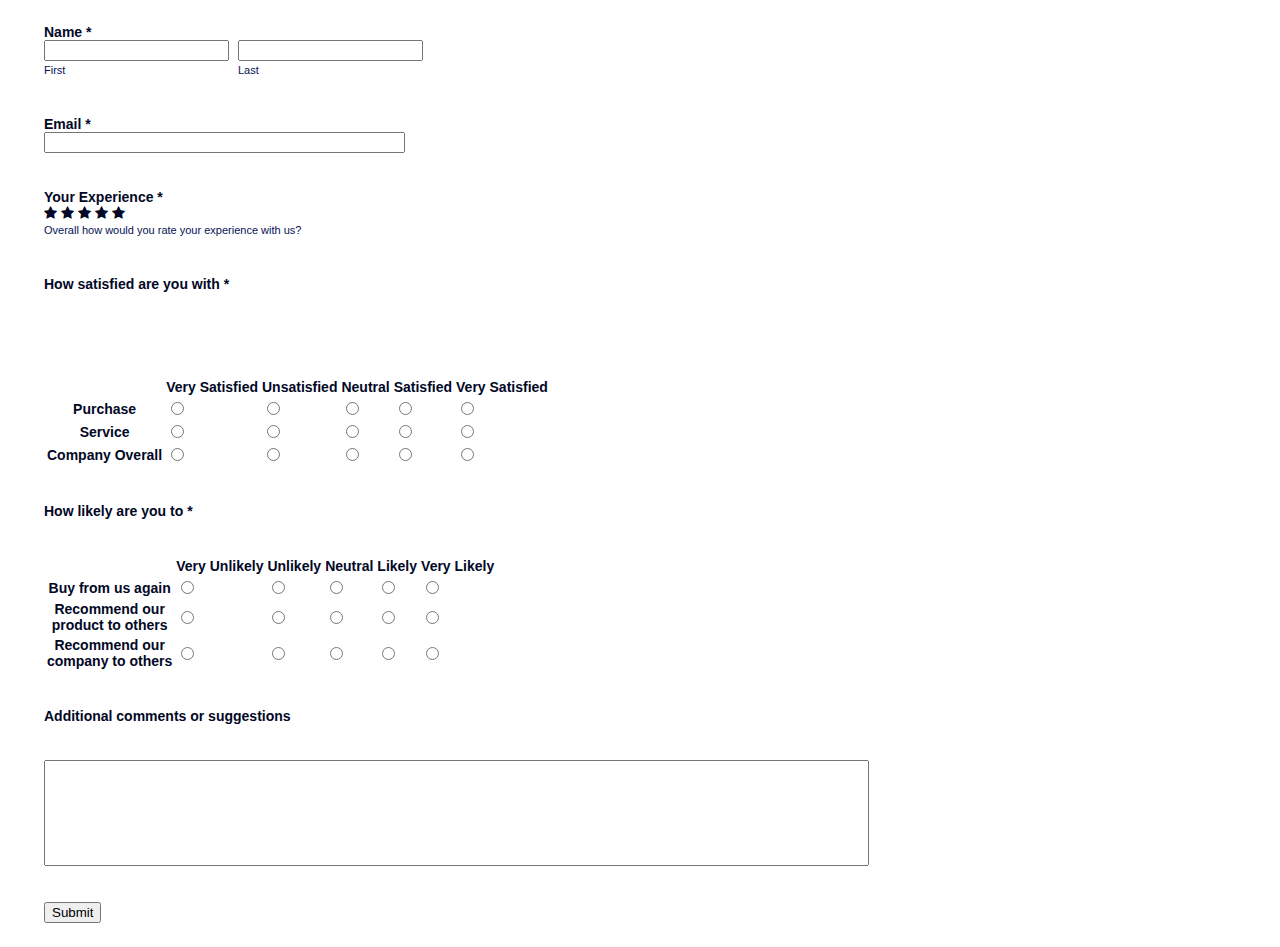
<file: Survey Form/index.html>
<!DOCTYPE html>
<html lang="en">
    <head>
        <meta charset="UTF-8">
        <meta http-equiv="X-UA-Compatible" content="IE=edge">
        <meta name="viewport" content="width=device-width, initial-scale=1.0">
        <title>Document</title>
        <link rel="stylesheet" href="https://cdn.jsdelivr.net/npm/bootstrap@4.6.1/dist/css/bootstrap.min.css"
            integrity="sha384-zCbKRCUGaJDkqS1kPbPd7TveP5iyJE0EjAuZQTgFLD2ylzuqKfdKlfG/eSrtxUkn" crossorigin="anonymous">
        <link rel="stylesheet" href="https://cdnjs.cloudflare.com/ajax/libs/font-awesome/4.7.0/css/font-awesome.min.css"
            integrity="sha512-SfTiTlX6kk+qitfevl/7LibUOeJWlt9rbyDn92a1DqWOw9vWG2MFoays0sgObmWazO5BQPiFucnnEAjpAB+/Sw=="
            crossorigin="anonymous" referrerpolicy="no-referrer" />
        <link rel="stylesheet" href="index.css" 
    </head>
    <body>
        <div class="Box">
            <div class="Container mr-2">
                <form>
                    <li class="form-line">
                        <label> <b>Name *</b> </label>
                        <div>
                            <span class="form-sub-label-container" style="vertical-align:top">
                            <input type="text" class="form-textbox">
                            <label class="form-sub-label" style="min-height:13px"> First </label>
                            </span>
                            <span class="form-sub-label-container" style="vertical-align:top">
                            <input type="text" class="form-textbox">
                            <label class="form-sub-label" style="min-height:13px"> Last </label>
                            </span>
                        </div>
                    </li>
                    <li class="form-line">
                        <label><b>Email *</b></label>
                        <div>
                            <span class="form-sub-label-container" style="vertical-align:top">
                            <input type="email" class="form-textbox" size="42">
                            </span>
                        </div>
                    </li>
                    <li class="form-line">
                        <label><b>Your Experience *</b></label>
                        <div>
                            <span class="fa fa-star checked"></span>
                            <span class="fa fa-star checked"></span>
                            <span class="fa fa-star checked"></span>
                            <span class="fa fa-star checked"></span>
                            <span class="fa fa-star"></span>
                            <label class="form-sub-label" style="min-height:13px"
                                style="font-family: 'Times New Roman', Times, serif"> Overall how would you rate your experience
                            with us? </label>
                        </div>
                    </li>
                    <li class="form-line">
                        <label><b> How satisfied are you with *</b></label>
                    </li>
                    <li class="form-line">
                        <table class="table">
                            <thead>
                                <tr>
                                    <th scope="col"> </th>
                                    <th scope="col">Very Satisfied</th>
                                    <th scope="col">Unsatisfied</th>
                                    <th scope="col">Neutral</th>
                                    <th scope="col">Satisfied</th>
                                    <th scope="col">Very Satisfied</th>
                                </tr>
                            </thead>
                    </li>
                    <li class="form-line">
                    <tbody>
                    <tr>
                    <th scope="row">Purchase</th>
                    <td>
                    <div class="custom-control custom-radio d-flex justify-content-center">
                    <input type="radio" id="customRadio1" name="customRadio" class="custom-control-input">
                    <label class="custom-control-label" for="customRadio1"></label>
                    </div>
                    </td>
                    <td>
                    <div class="custom-control custom-radio d-flex justify-content-center">
                    <input type="radio" id="customRadio2" name="customRadio" class="custom-control-input">
                    <label class="custom-control-label" for="customRadio2"></label>
                    </div>
                    </td>
                    <td>
                    <div class="custom-control custom-radio d-flex justify-content-center">
                    <input type="radio" id="customRadio3" name="customRadio" class="custom-control-input">
                    <label class="custom-control-label" for="customRadio3"></label>
                    </div>
                    </td>
                    <td>
                    <div class="custom-control custom-radio d-flex justify-content-center">
                    <input type="radio" id="customRadio4" name="customRadio" class="custom-control-input">
                    <label class="custom-control-label" for="customRadio4"></label>
                    </div>
                    </td>
                    <td>
                    <div class="custom-control custom-radio d-flex justify-content-center">
                    <input type="radio" id="customRadio5" name="customRadio" class="custom-control-input">
                    <label class="custom-control-label" for="customRadio5"></label>
                    </div>
                    </td>
                    </tr>
                    <tr>
                    <th scope="row">Service</th>
                    <td>
                    <div class="custom-control custom-radio d-flex justify-content-center">
                    <input type="radio" id="customRadio1" name="customRadio" class="custom-control-input">
                    <label class="custom-control-label" for="customRadio1"></label>
                    </div>
                    </td>
                    <td>
                    <div class="custom-control custom-radio d-flex justify-content-center">
                    <input type="radio" id="customRadio2" name="customRadio" class="custom-control-input">
                    <label class="custom-control-label" for="customRadio2"></label>
                    </div>
                    </td>
                    <td>
                    <div class="custom-control custom-radio d-flex justify-content-center">
                    <input type="radio" id="customRadio3" name="customRadio" class="custom-control-input">
                    <label class="custom-control-label" for="customRadio3"></label>
                    </div>
                    </td>
                    <td>
                    <div class="custom-control custom-radio d-flex justify-content-center">
                    <input type="radio" id="customRadio4" name="customRadio" class="custom-control-input">
                    <label class="custom-control-label" for="customRadio4"></label>
                    </div>
                    </td>
                    <td>
                    <div class="custom-control custom-radio d-flex justify-content-center">
                    <input type="radio" id="customRadio5" name="customRadio" class="custom-control-input">
                    <label class="custom-control-label" for="customRadio5"></label>
                    </div>
                    </td>
                    </tr>
                    <tr>
                    <th scope="row">Company Overall</th>
                    <td>
                    <div class="custom-control custom-radio d-flex justify-content-center">
                    <input type="radio" id="customRadio1" name="customRadio" class="custom-control-input">
                    <label class="custom-control-label" for="customRadio1"></label>
                    </div>
                    </td>
                    <td>
                    <div class="custom-control custom-radio d-flex justify-content-center">
                    <input type="radio" id="customRadio2" name="customRadio" class="custom-control-input">
                    <label class="custom-control-label" for="customRadio2"></label>
                    </div>
                    </td>
                    <td>
                    <div class="custom-control custom-radio d-flex justify-content-center">
                    <input type="radio" id="customRadio3" name="customRadio" class="custom-control-input">
                    <label class="custom-control-label" for="customRadio3"></label>
                    </div>
                    </td>
                    <td>
                    <div class="custom-control custom-radio d-flex justify-content-center">
                    <input type="radio" id="customRadio4" name="customRadio" class="custom-control-input">
                    <label class="custom-control-label" for="customRadio4"></label>
                    </div>
                    </td>
                    <td>
                    <div class="custom-control custom-radio d-flex justify-content-center">
                    <input type="radio" id="customRadio5" name="customRadio" class="custom-control-input">
                    <label class="custom-control-label" for="customRadio5"></label>
                    </div>
                    </td>
                    </tr>
                    </tbody>
                    </table>
                    </li>
                    <li class="form-line">
                        <label><b>How likely are you to *</b></label>
                    </li>
                    <li class="form-line">
                        <table class="table">
                            <thead>
                                <tr>
                                    <th scope="col"> </th>
                                    <th scope="col">Very Unlikely</th>
                                    <th scope="col">Unlikely</th>
                                    <th scope="col">Neutral</th>
                                    <th scope="col">Likely</th>
                                    <th scope="col">Very Likely</th>
                                </tr>
                            </thead>
                            <tbody>
                                <tr>
                                    <th scope="row">Buy from us again</th>
                                    <td>
                                        <div class="custom-control custom-radio d-flex justify-content-center">
                                            <input type="radio" id="customRadio1" name="customRadio" class="custom-control-input">
                                            <label class="custom-control-label" for="customRadio1"></label>
                                        </div>
                                    </td>
                                    <td>
                                        <div class="custom-control custom-radio d-flex justify-content-center">
                                            <input type="radio" id="customRadio2" name="customRadio" class="custom-control-input">
                                            <label class="custom-control-label" for="customRadio2"></label>
                                        </div>
                                    </td>
                                    <td>
                                        <div class="custom-control custom-radio d-flex justify-content-center">
                                            <input type="radio" id="customRadio3" name="customRadio" class="custom-control-input">
                                            <label class="custom-control-label" for="customRadio3"></label>
                                        </div>
                                    </td>
                                    <td>
                                        <div class="custom-control custom-radio d-flex justify-content-center">
                                            <input type="radio" id="customRadio4" name="customRadio" class="custom-control-input">
                                            <label class="custom-control-label" for="customRadio4"></label>
                                        </div>
                                    </td>
                                    <td>
                                        <div class="custom-control custom-radio d-flex justify-content-center">
                                            <input type="radio" id="customRadio5" name="customRadio" class="custom-control-input">
                                            <label class="custom-control-label" for="customRadio5"></label>
                                        </div>
                                    </td>
                                </tr>
                                <tr>
                                    <th scope="row">Recommend our <br> product to others</th>
                                    <td>
                                        <div class="custom-control custom-radio d-flex justify-content-center">
                                            <input type="radio" id="customRadio1" name="customRadio" class="custom-control-input">
                                            <label class="custom-control-label" for="customRadio1"></label>
                                        </div>
                                    </td>
                                    <td>
                                        <div class="custom-control custom-radio d-flex justify-content-center">
                                            <input type="radio" id="customRadio2" name="customRadio" class="custom-control-input">
                                            <label class="custom-control-label" for="customRadio2"></label>
                                        </div>
                                    </td>
                                    <td>
                                        <div class="custom-control custom-radio d-flex justify-content-center">
                                            <input type="radio" id="customRadio3" name="customRadio" class="custom-control-input">
                                            <label class="custom-control-label" for="customRadio3"></label>
                                        </div>
                                    </td>
                                    <td>
                                        <div class="custom-control custom-radio d-flex justify-content-center">
                                            <input type="radio" id="customRadio4" name="customRadio" class="custom-control-input">
                                            <label class="custom-control-label" for="customRadio4"></label>
                                        </div>
                                    </td>
                                    <td>
                                        <div class="custom-control custom-radio d-flex justify-content-center">
                                            <input type="radio" id="customRadio5" name="customRadio" class="custom-control-input">
                                            <label class="custom-control-label" for="customRadio5"></label>
                                        </div>
                                    </td>
                                </tr>
                                <tr>
                                    <th scope="row">Recommend our <br> company to others</th>
                                    <td>
                                        <div class="custom-control custom-radio d-flex justify-content-center">
                                            <input type="radio" id="customRadio1" name="customRadio" class="custom-control-input">
                                            <label class="custom-control-label" for="customRadio1"></label>
                                        </div>
                                    </td>
                                    <td>
                                        <div class="custom-control custom-radio d-flex justify-content-center">
                                            <input type="radio" id="customRadio2" name="customRadio" class="custom-control-input">
                                            <label class="custom-control-label" for="customRadio2"></label>
                                        </div>
                                    </td>
                                    <td>
                                        <div class="custom-control custom-radio d-flex justify-content-center">
                                            <input type="radio" id="customRadio3" name="customRadio" class="custom-control-input">
                                            <label class="custom-control-label" for="customRadio3"></label>
                                        </div>
                                    </td>
                                    <td>
                                        <div class="custom-control custom-radio d-flex justify-content-center">
                                            <input type="radio" id="customRadio4" name="customRadio" class="custom-control-input">
                                            <label class="custom-control-label" for="customRadio4"></label>
                                        </div>
                                    </td>
                                    <td>
                                        <div class="custom-control custom-radio d-flex justify-content-center">
                                            <input type="radio" id="customRadio5" name="customRadio" class="custom-control-input">
                                            <label class="custom-control-label" for="customRadio5"></label>
                                        </div>
                                    </td>
                                </tr>
                            </tbody>
                        </table>
                    </li>
                    
                    <li class="form-line">
                        <label><b>Additional comments or suggestions</b></label>
                    </li>

                    <li class="form-line">
                        <input type="text" class="additional-comments" style="height : 100px" size="100px" />
                    </li>

                    <li class="form-line">
                        <button> Submit </button>
                    </li>
                </form>
            </div>
        </div>
    </body>
</html>
</file>
<file: Survey Form/index.css>
.form-line{
color: rgb(2, 8, 38) !important;
font-family: "Lucida Grande", sans-serif;
font-size: 14px;
list-style: none;
list-style-position: outside;
clear: both;
display: block;
margin: 6px 0;
width: 100%;
box-sizing: border-box;
margin-top: 12px;
margin-bottom: 12px;
padding: 12px 36px;}

.form-sub-label{
    font-family: "Lucida Grande", sans-serif;
    list-style: none;
    list-style-position: outside;
    display: block;
    margin-bottom: 3px;
    word-wrap: break-word;
    font-size: 0.786em;
    margin-top: 3px;
    color: #051256;
    min-height: 13px;
}
.form-sub-label-container{    color: rgb(2, 8, 38) !important;
    font-family: "Lucida Grande", sans-serif;
    font-size: 14px;
    list-style: none;
    list-style-position: outside;
    display: inline-block;
    margin-right: 5px;
    vertical-align: top;}

    .grid-row {
        margin-bottom: 1em
      }
      .grid-row {
        display:flex;
      /*   flex: 1 0 auto; */
      /*   height: auto; */
      }

      .flex-item:before {
        content: '';
        padding-top:26%;
      }
      .flex-item {
        display:flex;
      /*   flex-basis:25%; */
        width:100px;
        border-bottom:1px solid #ccc;
        justify-content: center;
        align-items:center;
      /*   text-align:left; */
        font-size: 1em;
        font-weight:normal;
        color:#999;
      }
</file>
